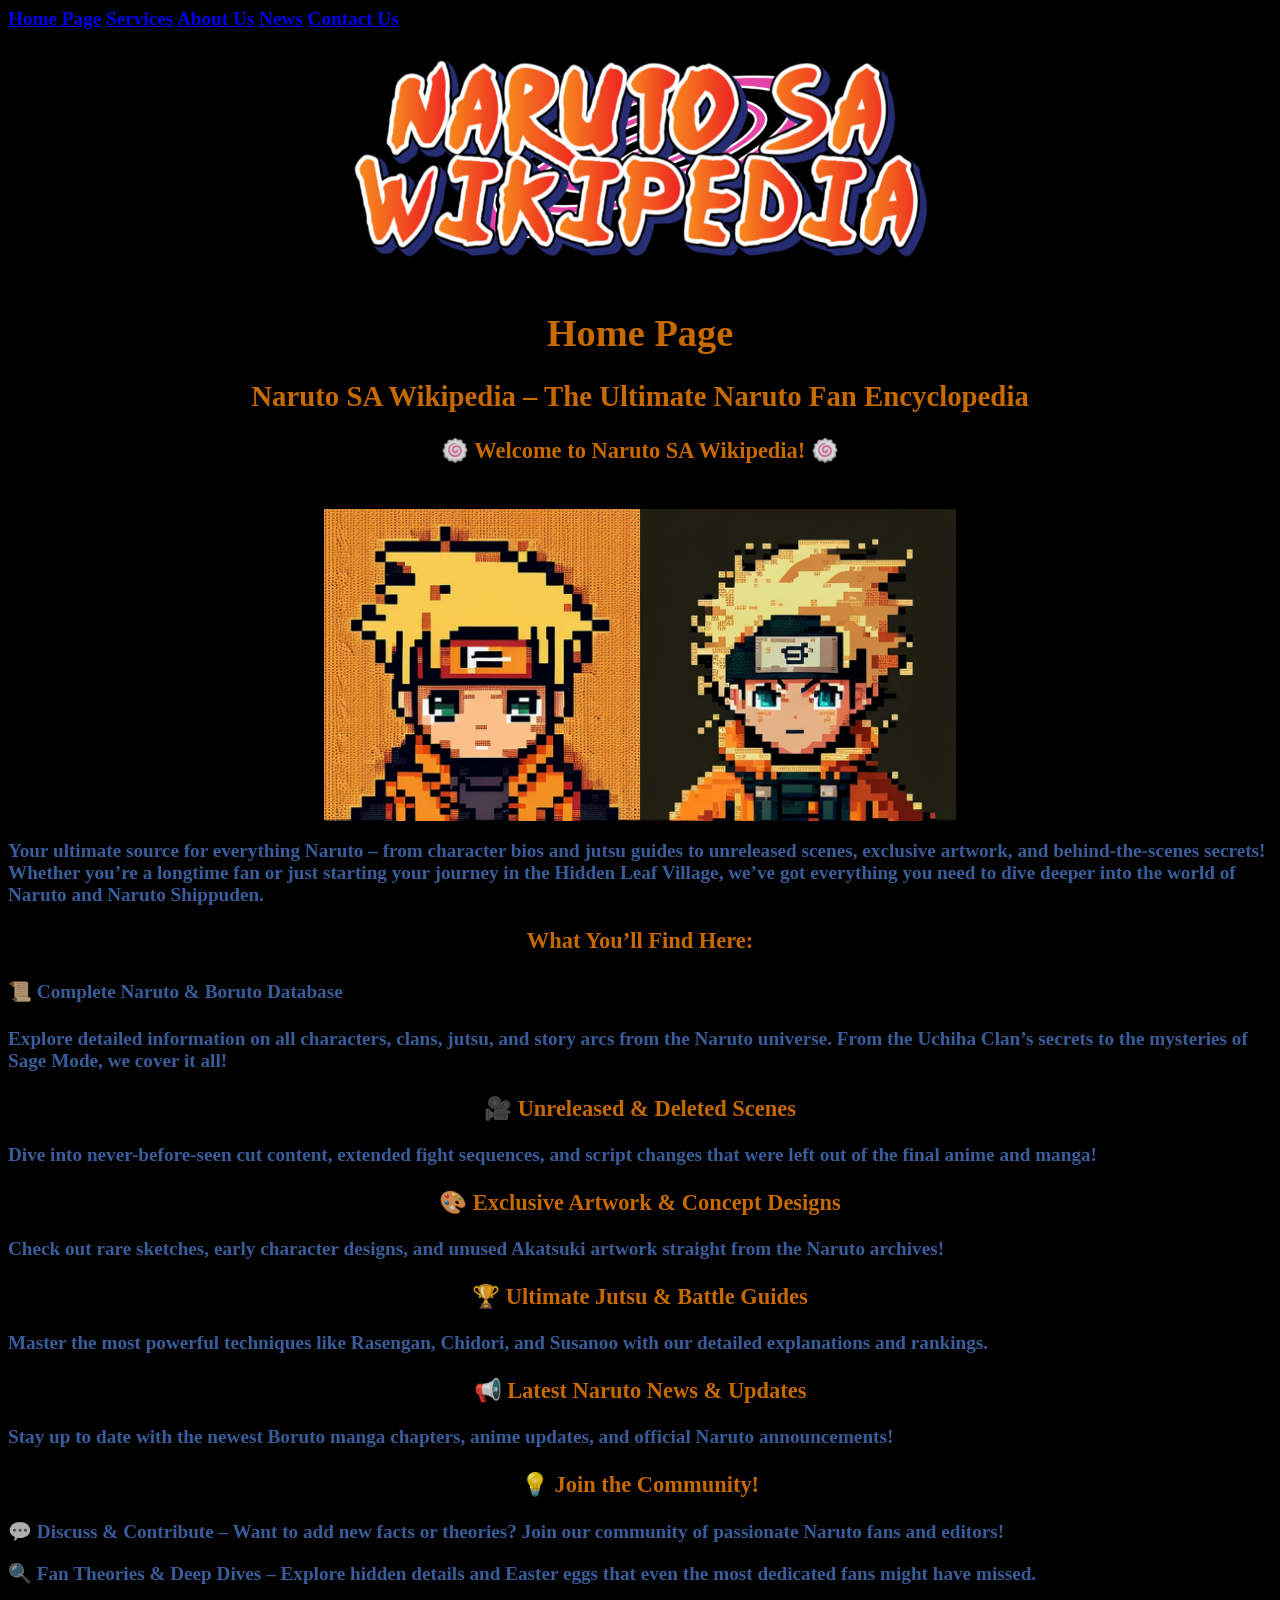
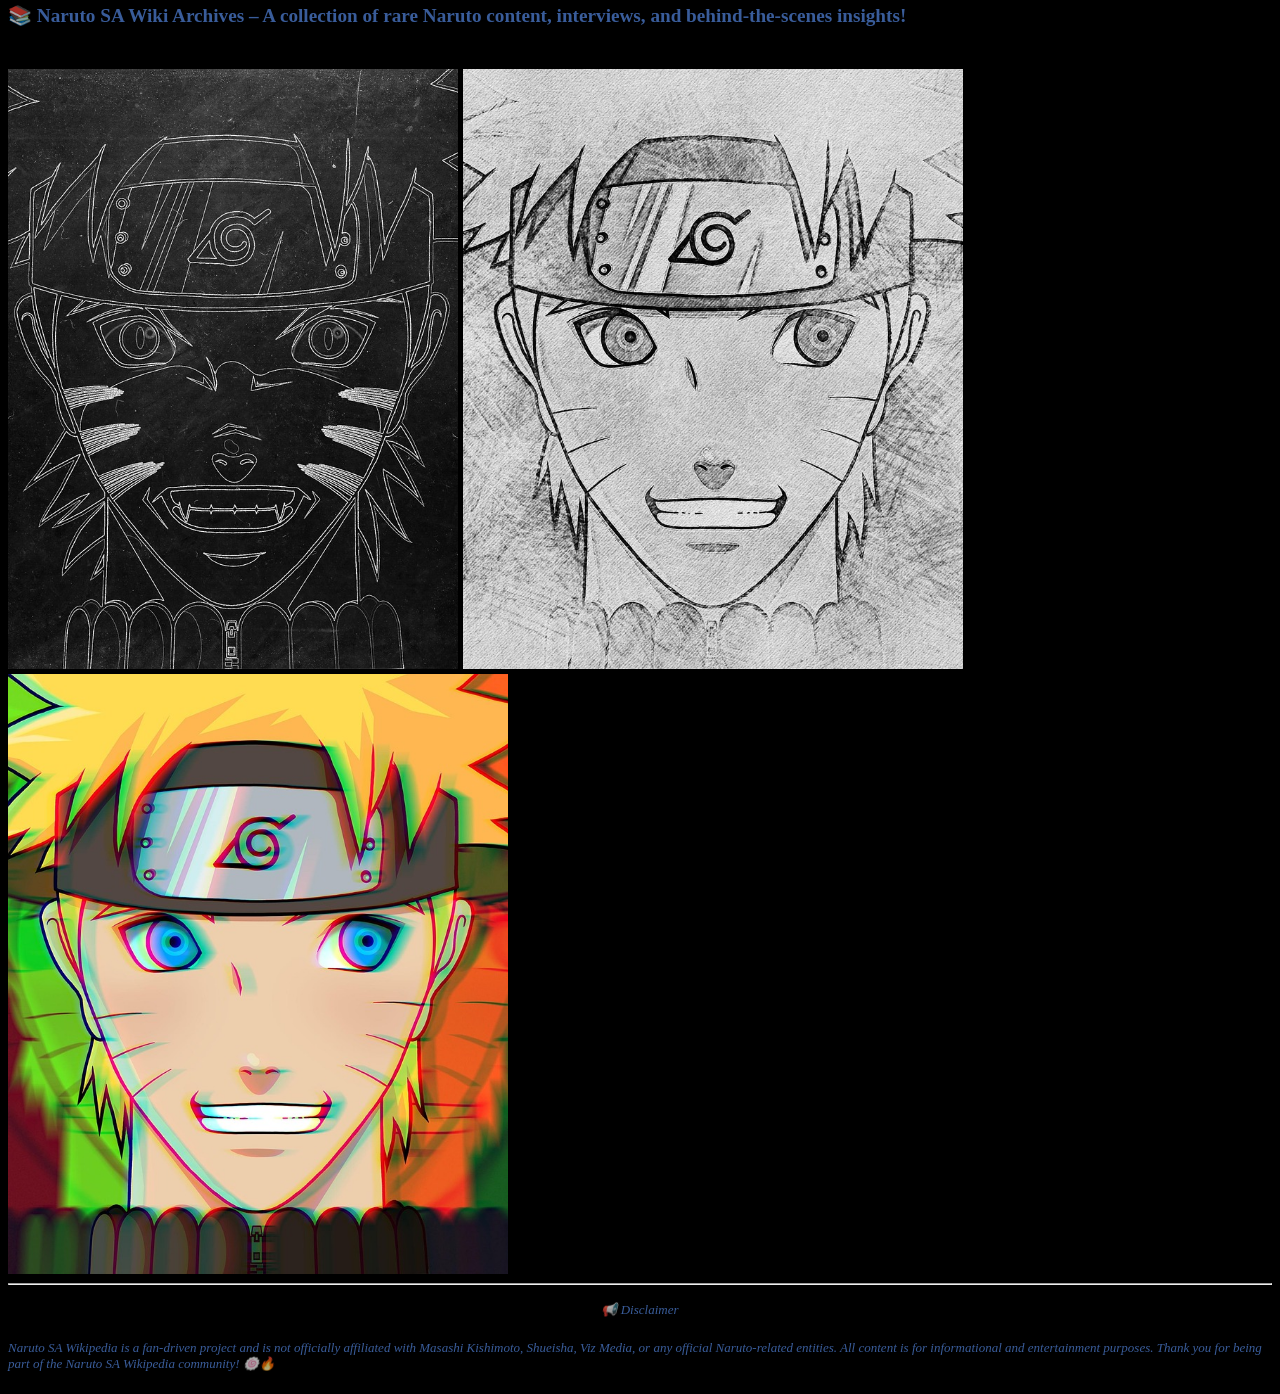
<file: index.html>
<html>
 <head>
   <title>Naruto SA Wikipedia | Home Page</title>
   <link rel="stylesheet" href="css/webtheme.css">  

 </head>   
 <body>
   <a href="index.html">Home Page</a>
   <a href="services.html">Services</a>
   <a href="aboutus.html">About Us</a>
   <a href="news.html">News</a>
   <a href="contactus.html">Contact Us</a>
   <br>
   <img src="Pictures/NARUTO-SA-WIKIPEDIA-3-9-2025.png";alt="NARUTO-SA-WIKIPEDIA-3-9-2025" class="logo">
   
    <h1 class="main_heading">Home Page</h1>
    <h2 class="headings_allignment">Naruto SA Wikipedia – The Ultimate Naruto Fan Encyclopedia</h2>
    <h3 class="headings_allignment">🍥 Welcome to Naruto SA Wikipedia! 🍥</h3>
    <br>
    <img src="Pictures/ai-generated-7866454_1280.jpg";alt="ai-generated-7866454_1280" class="logo">

    <p>Your ultimate source for everything Naruto – from character bios and jutsu guides to unreleased scenes, 
      exclusive artwork, and behind-the-scenes secrets! Whether you’re a longtime fan or 
      just starting your journey in the Hidden Leaf Village, we’ve got everything you need to dive deeper 
      into the world of Naruto and Naruto Shippuden.</p>

    <h3 class="headings_allignment">What You’ll Find Here:
</h3>
<h4>📜 Complete Naruto & Boruto Database</h4>
<p>Explore detailed information on all characters, clans, jutsu, and story arcs from the Naruto universe.
    From the Uchiha Clan’s secrets to the mysteries of Sage Mode, we cover it all!</p>

<h3 class="headings_allignment">🎥 Unreleased & Deleted Scenes</h3>
<p>Dive into never-before-seen cut content, extended fight sequences, and script changes
    that were left out of the final anime and manga!</p>
<h3 class="headings_allignment">🎨 Exclusive Artwork & Concept Designs</h3>
<p>Check out rare sketches, early character designs, and unused 
   Akatsuki artwork straight from the Naruto archives!</p>
<h3 class="headings_allignment">🏆 Ultimate Jutsu & Battle Guides</h3>
    <p>Master the most powerful techniques like 
      Rasengan, Chidori, and 
      Susanoo with our detailed explanations and rankings.</p>
<h3 class="headings_allignment">📢 Latest Naruto News & Updates</h3> 
<p>Stay up to date with the newest Boruto manga chapters, 
   anime updates, and official Naruto announcements!</p>   
<h3 class="headings_allignment">💡 Join the Community!</h3>
<p>💬 Discuss & Contribute – Want to add new facts or theories? Join our community of passionate Naruto fans and editors!

</p>
<p>
🔍 Fan Theories & Deep Dives – Explore hidden details and Easter eggs that even the most dedicated fans might have missed.
</p>
<p>
   📚 Naruto SA Wiki Archives – A collection of rare Naruto content, interviews, and behind-the-scenes insights!
   
   </p>
   <br>
    <img src="Pictures/naruto-7215196_1280.jpg";alt="naruto-7215196_1280" class="side_pics">
    <img src="Pictures/naruto-7203819_1280.jpg";alt="naruto-7215196_1280" class="side_pics2">
    <img src="Pictures/naruto-7249532_1280.jpg";alt="ai-generated-8231894_1280" class="side_pics2">

    <hr>
    <h4 class="small_print";>📢 Disclaimer</h4>
    <h5 class="small_print2">Naruto SA Wikipedia is a fan-driven project and is not officially affiliated with Masashi Kishimoto, Shueisha, Viz Media, or any official Naruto-related entities. All content is for informational and entertainment purposes.

        Thank you for being part of the Naruto SA Wikipedia community! 🍥🔥</h5>


 </body>
</html>
</file>
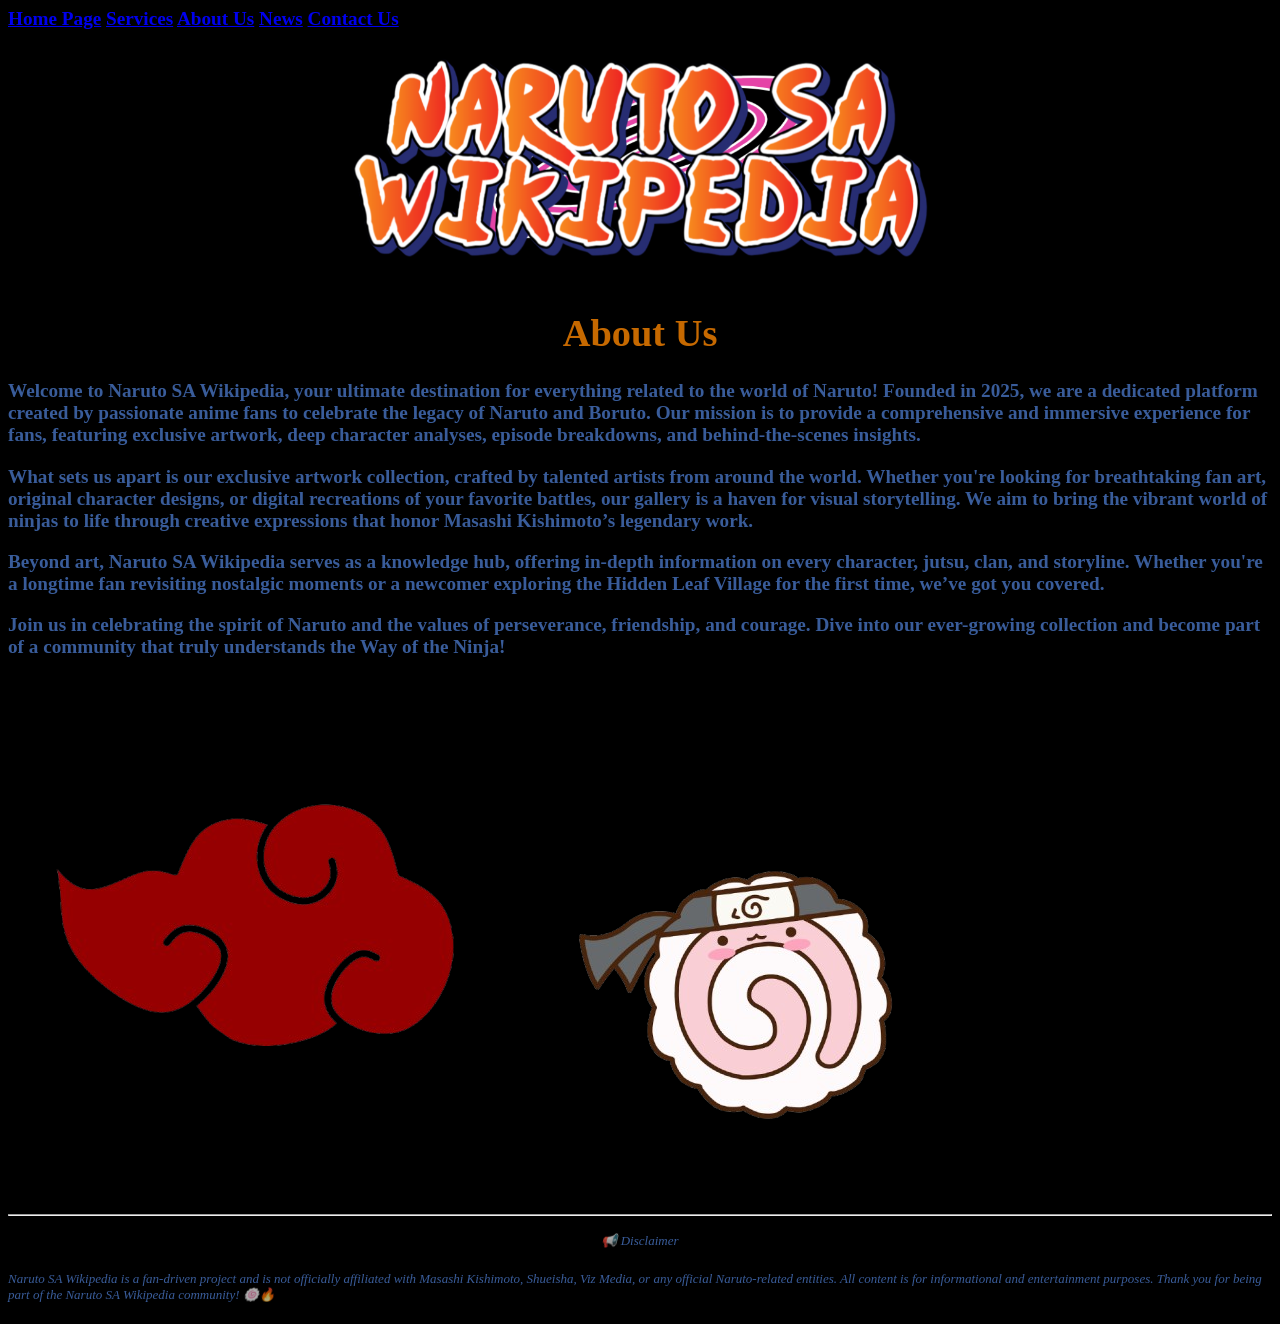
<file: aboutus.html>
<html>
    <head>
        <title>Naruto SA Wikipedia | About Us</title>
        <link rel="stylesheet" href="css/webtheme.css">      
    </head>
    <body>
        <a href="index.html" >Home Page</a>
        <a href="services.html">Services</a>
        <a href="aboutus.html">About Us</a>
        <a href="news.html">News</a>
        <a href="contactus.html">Contact Us</a>
        <br>
        <img src="Pictures/NARUTO-SA-WIKIPEDIA-3-9-2025.png";alt="NARUTO-SA-WIKIPEDIA-3-9-2025" class="logo">
        
        <h1 class="main_heading">About Us</h1>

        <p>Welcome to Naruto SA Wikipedia, your ultimate destination for everything related to the world of Naruto! Founded in 2025, 
            we are a dedicated platform created by passionate anime fans to celebrate the legacy of Naruto and Boruto. 
            Our mission is to provide a comprehensive and immersive experience for fans,
             featuring exclusive artwork, deep character analyses,
              episode breakdowns, and behind-the-scenes insights.
        </p>
        <p>What sets us apart is our exclusive artwork collection, 
            crafted by talented artists from around the world.
             Whether you're looking for breathtaking fan art, original character designs,
              or digital recreations of your favorite battles, our gallery is a haven for visual storytelling.
               We aim to bring the vibrant world of ninjas to life through creative expressions that 
               honor Masashi Kishimoto’s legendary work.
        </p>
        <p>Beyond art, Naruto SA Wikipedia serves as a knowledge hub, offering in-depth information on every character,
             jutsu, clan, and storyline. Whether you're a longtime fan revisiting nostalgic moments or a newcomer exploring
              the Hidden Leaf Village for the first time, we’ve got you covered.
        </p>
        <p>Join us in celebrating the spirit of Naruto and the values of perseverance, friendship, and courage.
             Dive into our ever-growing collection and become part of a
              community that truly understands the Way of the Ninja!</p>        
              <br>
        <img src="Pictures/akatsuki-7422263_1280-removebg-preview.png";alt="ai-generated-8231894_1280" class="services">
        <img src="Pictures/ninja-6061459_1280-removebg-preview.png";alt="ai-generated-8231894_1280" class="services">
              <hr>
              <h4 class="small_print";>📢 Disclaimer</h4>
              <h5 class="small_print2">Naruto SA Wikipedia is a fan-driven project and is not officially affiliated with Masashi Kishimoto, Shueisha, Viz Media, or any official Naruto-related entities. All content is for informational and entertainment purposes.
      
                  Thank you for being part of the Naruto SA Wikipedia community! 🍥🔥</h5>      
              
        

    </body>
</html>
</file>
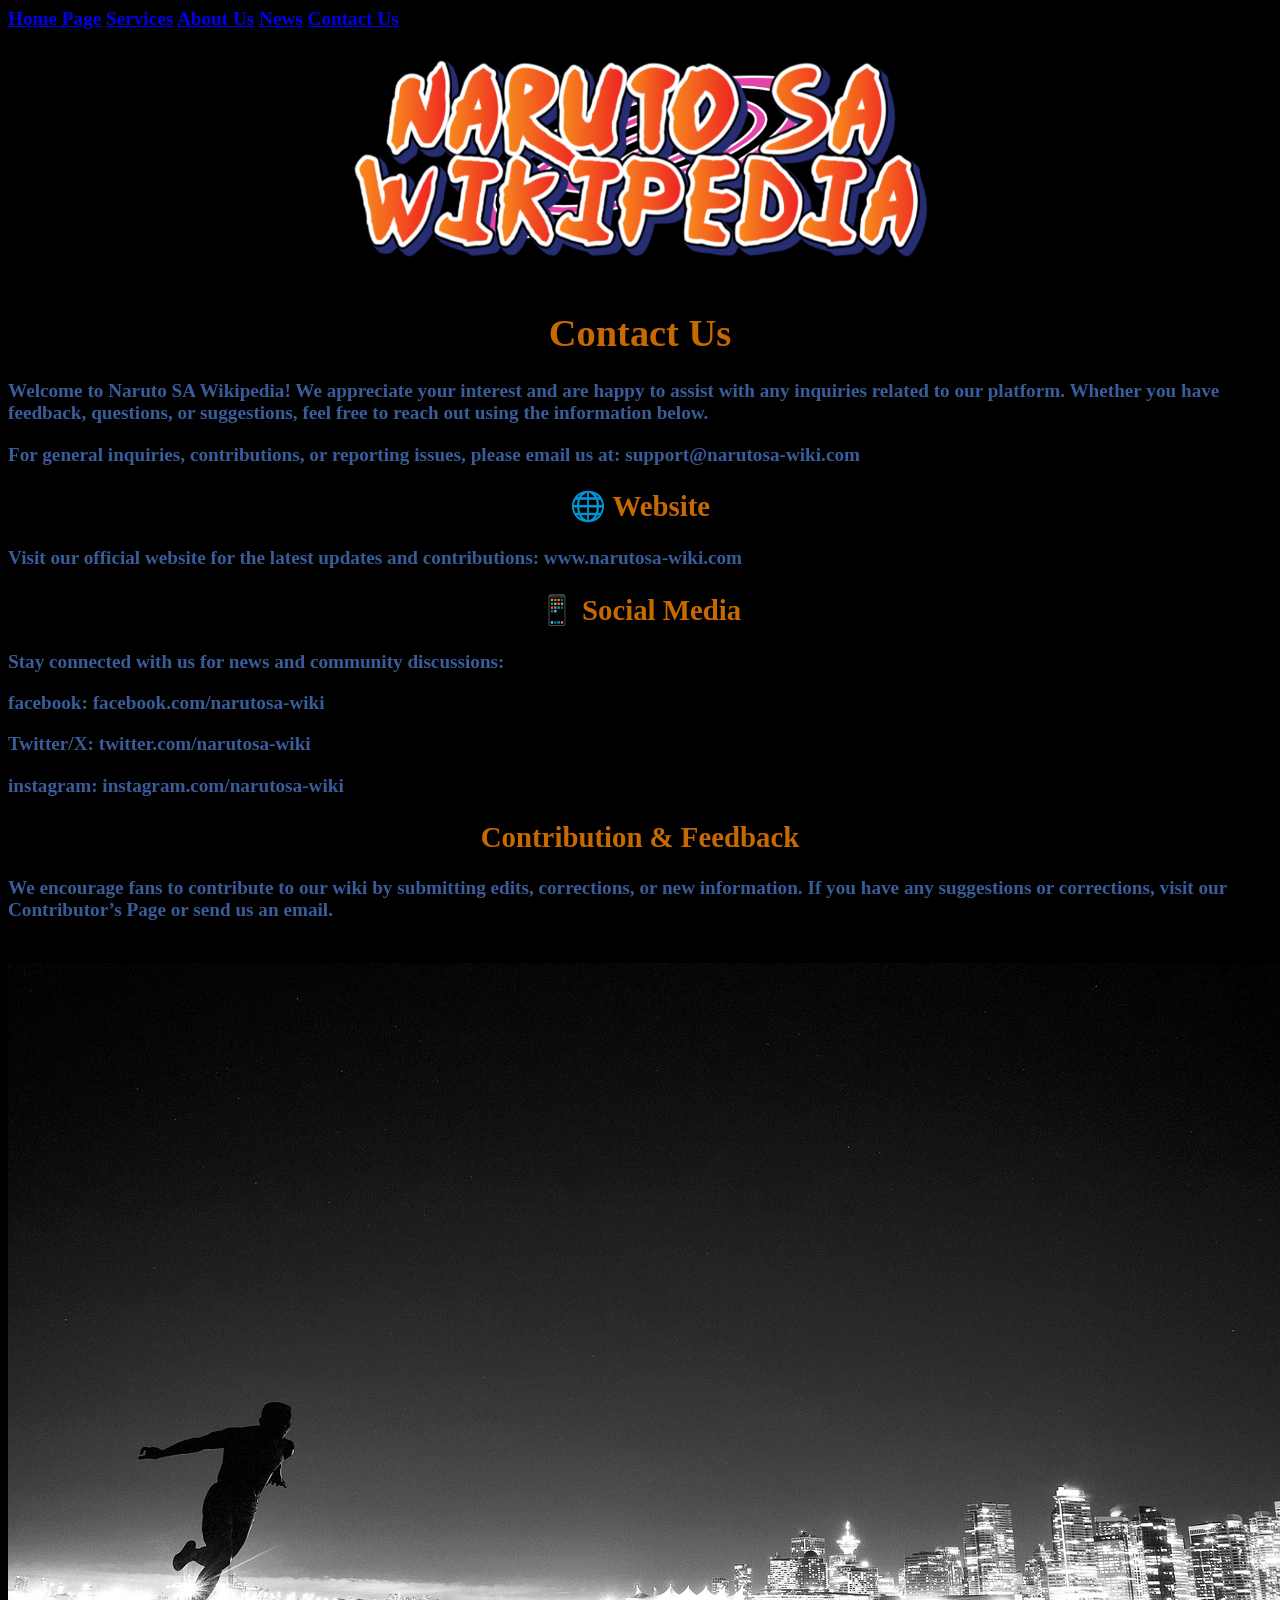
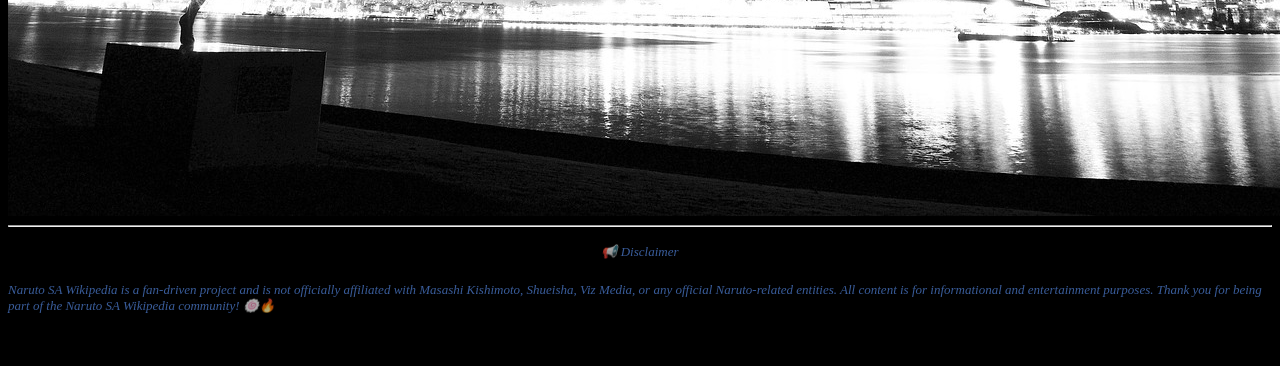
<file: contactus.html>
<html>
    <head>
        <title>Naruto SA Wikipedia | Contact Us</title>
        <link rel="stylesheet" href="css/webtheme.css">

    </head>
    <body>
        <a href="index.html";class="links">Home Page</a>
        <a href="services.html">Services</a>
        <a href="aboutus.html">About Us</a>
        <a href="news.html">News</a>
        <a href="contactus.html">Contact Us</a>
        <br>
        <img src="Pictures/NARUTO-SA-WIKIPEDIA-3-9-2025.png";alt="NARUTO-SA-WIKIPEDIA-3-9-2025" class="logo">
        <h1 class="main_heading">Contact Us</h1>
        <p>Welcome to Naruto SA Wikipedia! We appreciate your 
            interest and are happy to assist with any inquiries related to our platform. Whether you have feedback, questions, or suggestions,
             feel free to reach out using the information below.</p>
             <p>For general inquiries, contributions, or reporting issues, please email us at:
                support@narutosa-wiki.com</p>
        <h2 class="headings_allignment">🌐 Website</h2>
        <p>Visit our official website for the latest updates and contributions:
        www.narutosa-wiki.com</p>
        <h2 class="headings_allignment">📱 Social Media</h2>
        <p>Stay connected with us for news and community discussions:</p>
        <p>facebook: facebook.com/narutosa-wiki</p>
        <p>Twitter/X: twitter.com/narutosa-wiki</p>
        <p>instagram: instagram.com/narutosa-wiki</p>
        <h2 class="headings_allignment">Contribution & Feedback</h2>
        <p>We encourage fans to contribute to our wiki by submitting edits, corrections, or new information. If you have any suggestions or corrections, visit our Contributor’s Page or send us an email.
        
        </p>
        <br>
        <img src="Pictures/night-5221582_1280.jpg"; alt="night-5221582_1280" class="series">
        <hr>
        <h4 class="small_print";>📢 Disclaimer</h4>
        <h5 class="small_print2">Naruto SA Wikipedia is a fan-driven project and is not officially affiliated with Masashi Kishimoto, Shueisha, Viz Media, or any official Naruto-related entities. All content is for informational and entertainment purposes.

            Thank you for being part of the Naruto SA Wikipedia community! 🍥🔥</h5>

        <br>
    </body>
</html>
</file>
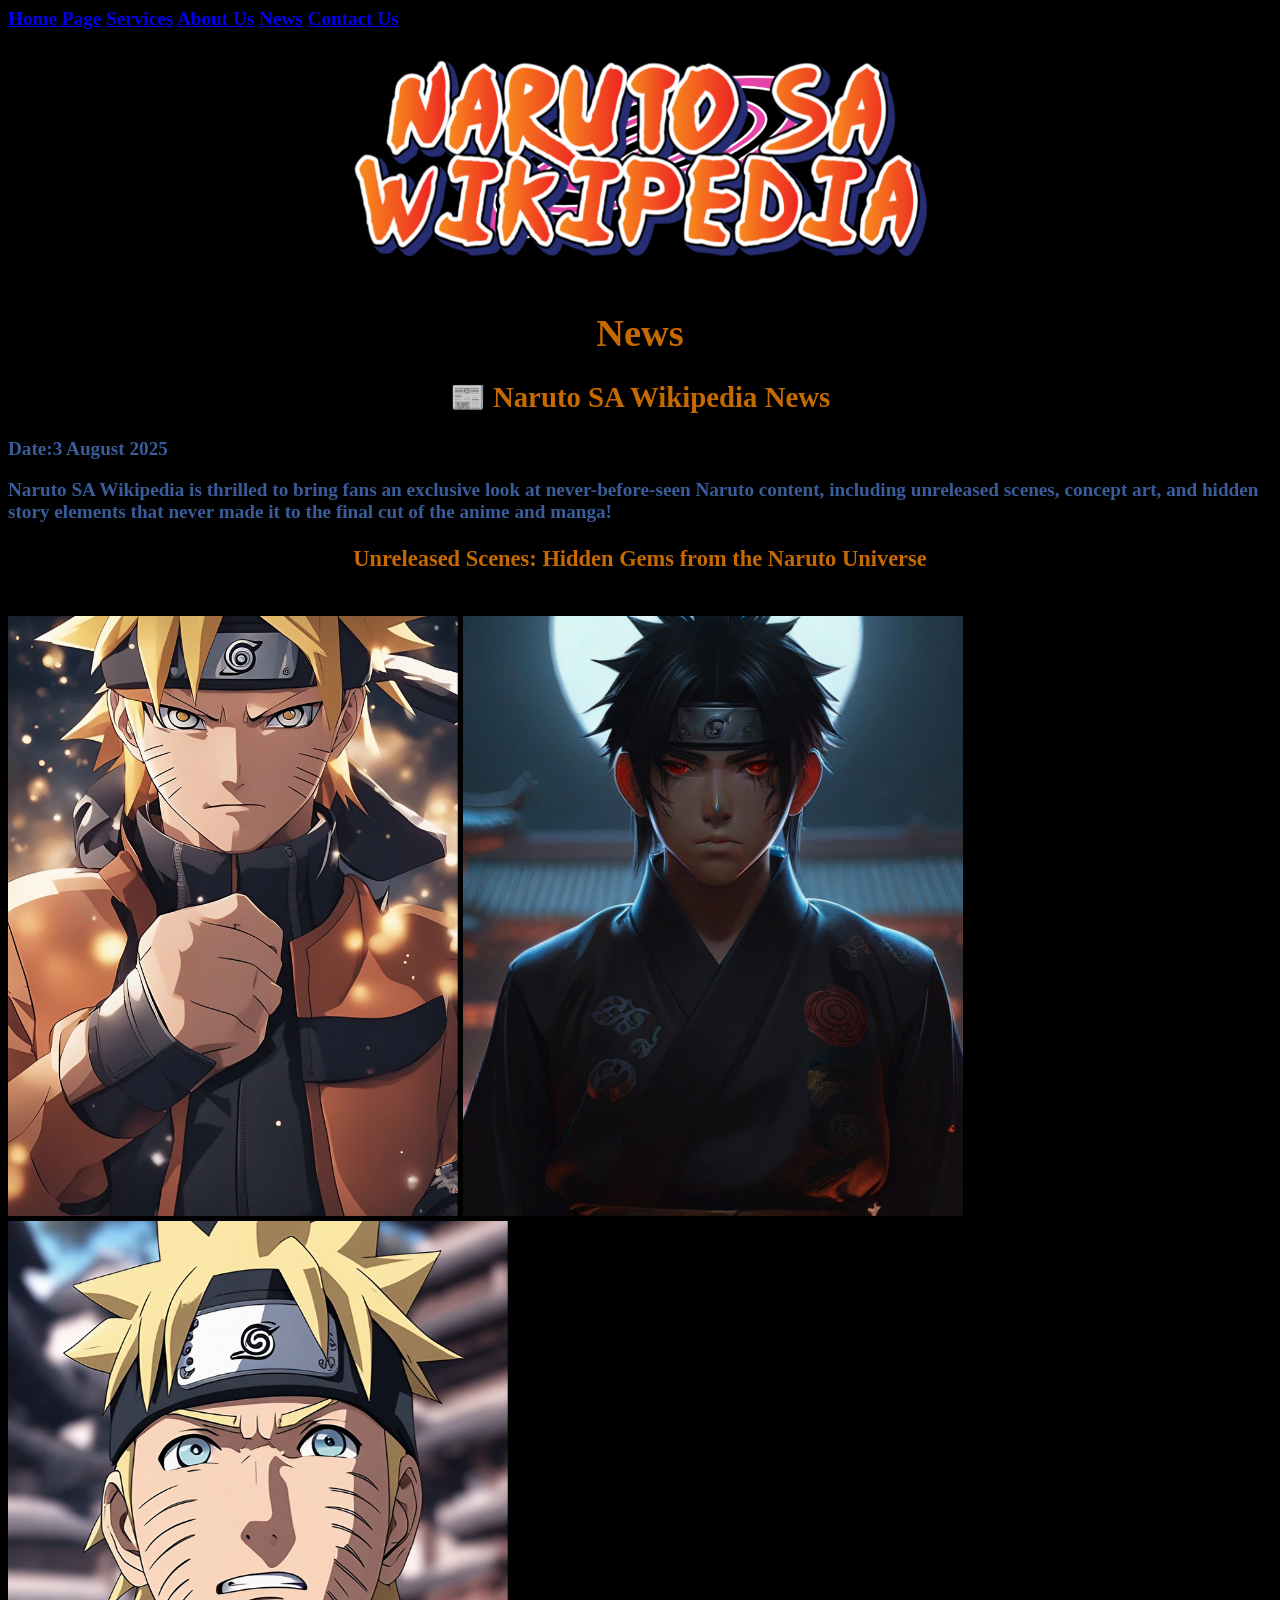
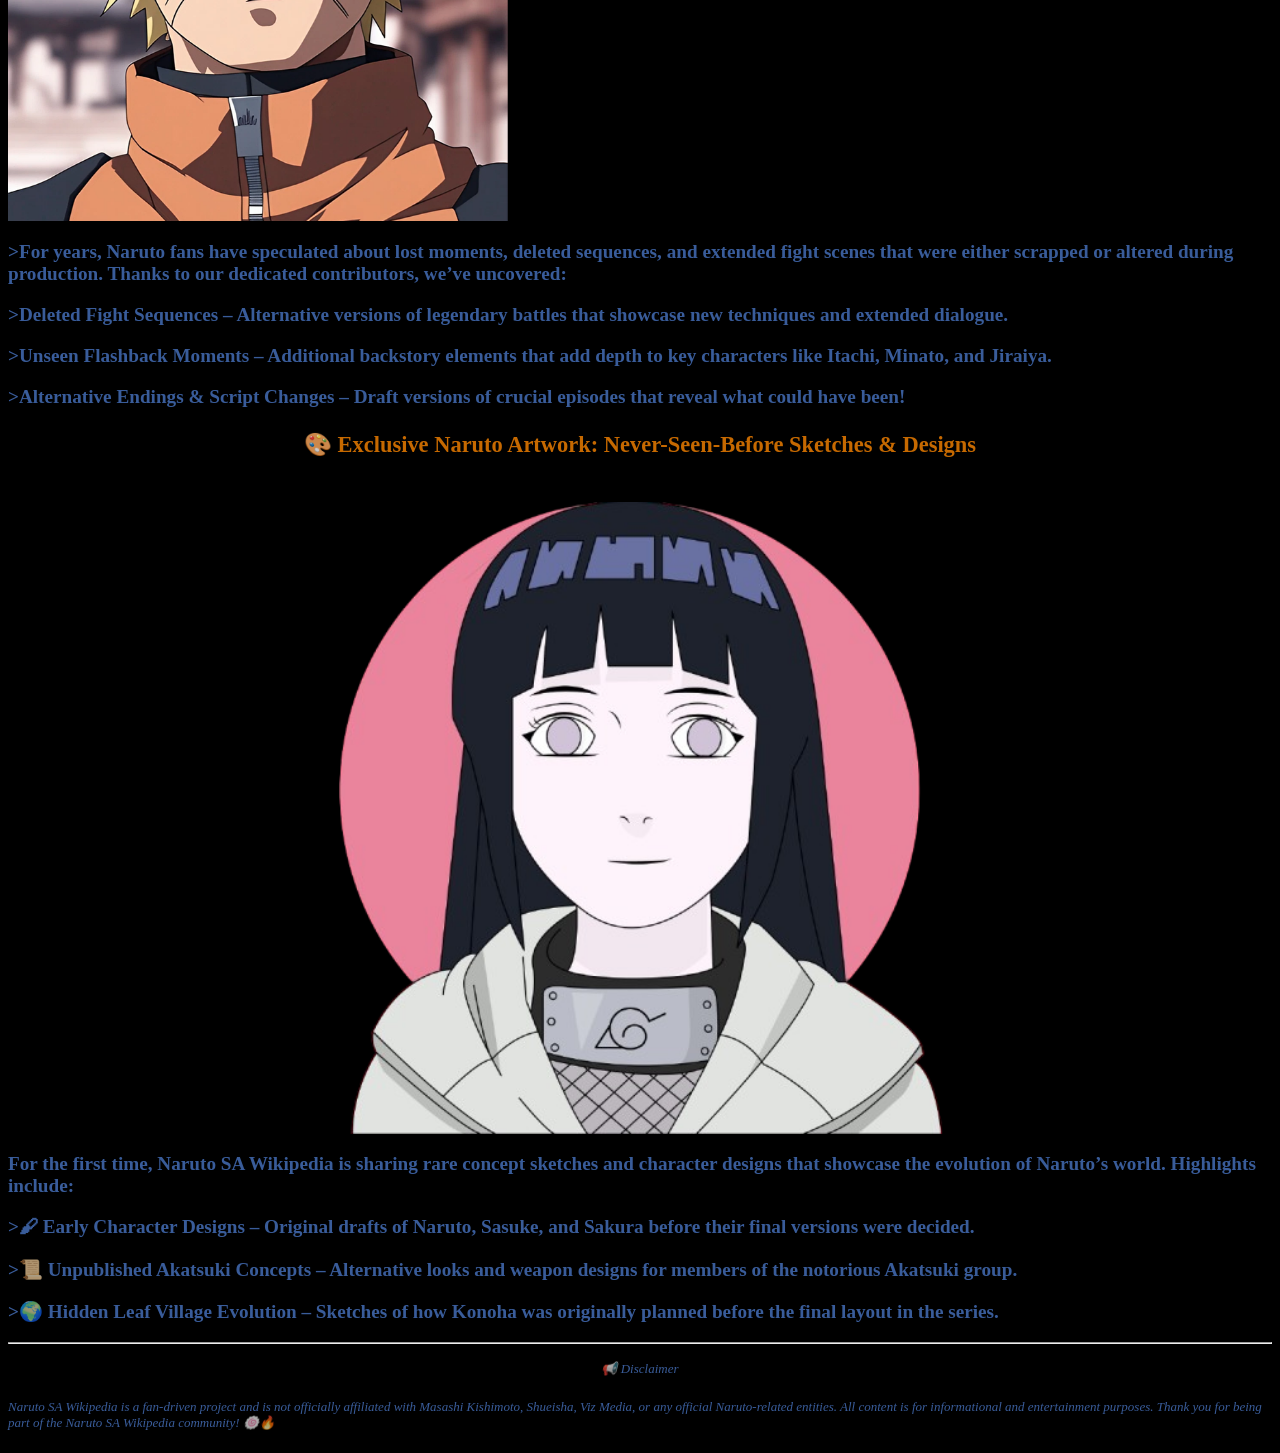
<file: news.html>
<html>
    <head>
        <title>Naruto SA Wikipedia | News</title>
        <link rel="stylesheet" href="css/webtheme.css">

    </head>
    <body>
        <a href="index.html">Home Page</a>
        <a href="services.html">Services</a>
        <a href="aboutus.html">About Us</a>
        <a href="news.html">News</a>
        <a href="contactus.html">Contact Us</a>
        <br>
        <img src="Pictures/NARUTO-SA-WIKIPEDIA-3-9-2025.png";alt="NARUTO-SA-WIKIPEDIA-3-9-2025" class="logo">


        <h1 class="main_heading">News</h1>
        <h2 class="headings_allignment">📰 Naruto SA Wikipedia News</h2>
        <p></p>Date:3 August 2025
        <p>Naruto SA Wikipedia is thrilled to bring fans an exclusive look at never-before-seen Naruto content, 
            including unreleased scenes, concept art, and hidden story elements that never made it
             to the final cut of the anime and manga!</p>

        <h3 class="headings_allignment"> Unreleased Scenes: Hidden Gems from the Naruto Universe
</h3>
<br>
        <img src="Pictures/ai-generated-8231894_1280.png";alt="ai-generated-8231894_1280" class="side_pics">
        <img src="Pictures/ai-generated-8669034_1280.png";alt="ai-generated-8231894_1280" class="side_pics2">
        <img src="Pictures/ai-generated-8232206_1280.png";alt="ai-generated-8231894_1280" class="side_pics2">
        <p>>For years, Naruto fans have speculated about lost moments, deleted sequences, and extended fight scenes 
            that were either scrapped or altered during production. 
            Thanks to our dedicated contributors, we’ve uncovered:</p>
        <p> >Deleted Fight Sequences – Alternative versions of legendary battles that showcase new
             techniques and extended dialogue.</p>  
        <p>>Unseen Flashback Moments – Additional backstory elements that add depth
             to key characters like Itachi, Minato, and Jiraiya.
        </p>
        <p> >Alternative Endings & Script Changes – Draft versions of crucial episodes
             that reveal what could have been!</p>  
        <h3 class="headings_allignment">🎨 Exclusive Naruto Artwork: Never-Seen-Before Sketches & Designs</h3>
        <br>
        <img src="Pictures/hinata-5732840_1280-removebg-preview.png";alt="ai-generated-8231894_1280" class="services2">
        <p>For the first time, Naruto SA Wikipedia is sharing rare concept 
            sketches and character designs that showcase the evolution of Naruto’s world. Highlights include:</p>
            <p>>🖌 Early Character Designs – Original drafts of Naruto, Sasuke, and Sakura before their final versions were decided.</p>
            <p>>📜 Unpublished Akatsuki Concepts – Alternative looks and weapon designs for members of the notorious Akatsuki group.</p>
            <p>>🌍 Hidden Leaf Village Evolution – Sketches of how Konoha was originally planned before the final layout in the series.</p>
        

        
        <hr>
        <h4 class="small_print";>📢 Disclaimer</h4>
        <h5 class="small_print2">Naruto SA Wikipedia is a fan-driven project and is not officially affiliated with Masashi Kishimoto, Shueisha, Viz Media, or any official Naruto-related entities. All content is for informational and entertainment purposes.

            Thank you for being part of the Naruto SA Wikipedia community! 🍥🔥</h5>
    </body>
</html>
</file>
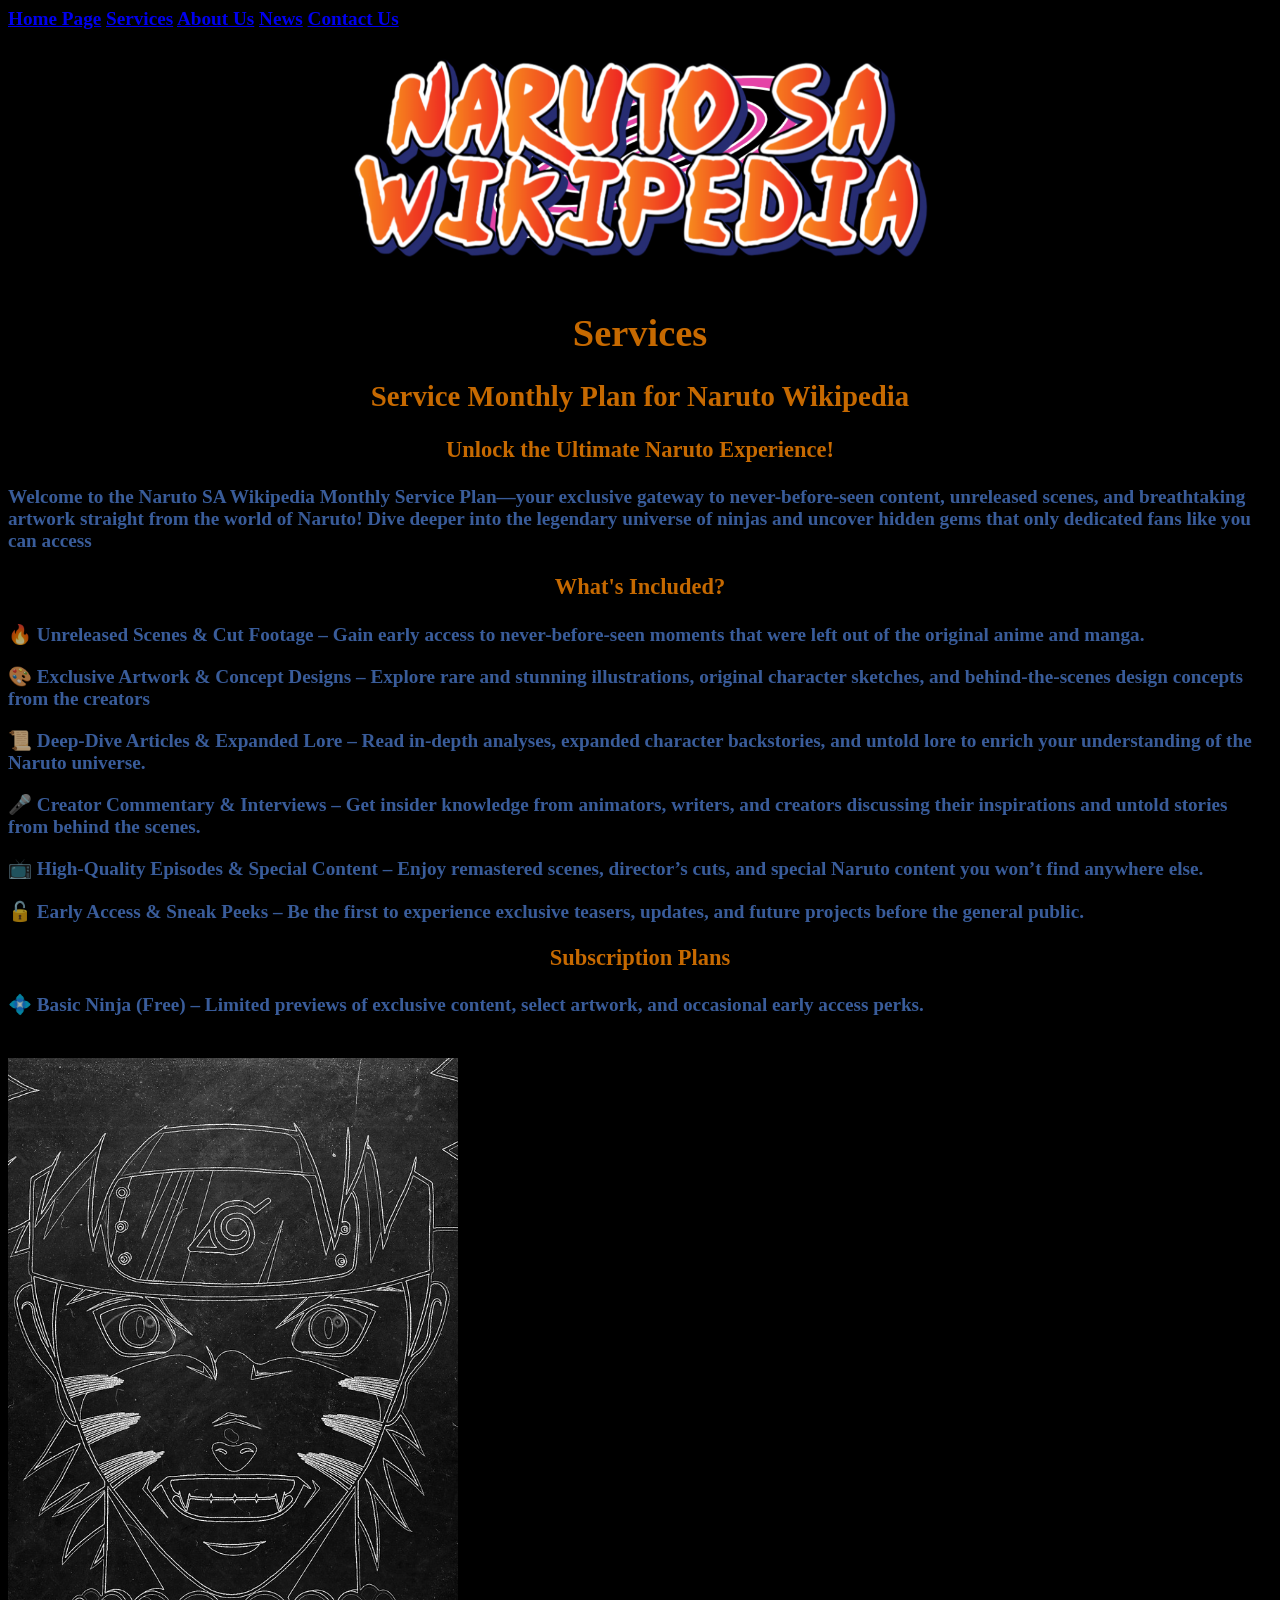
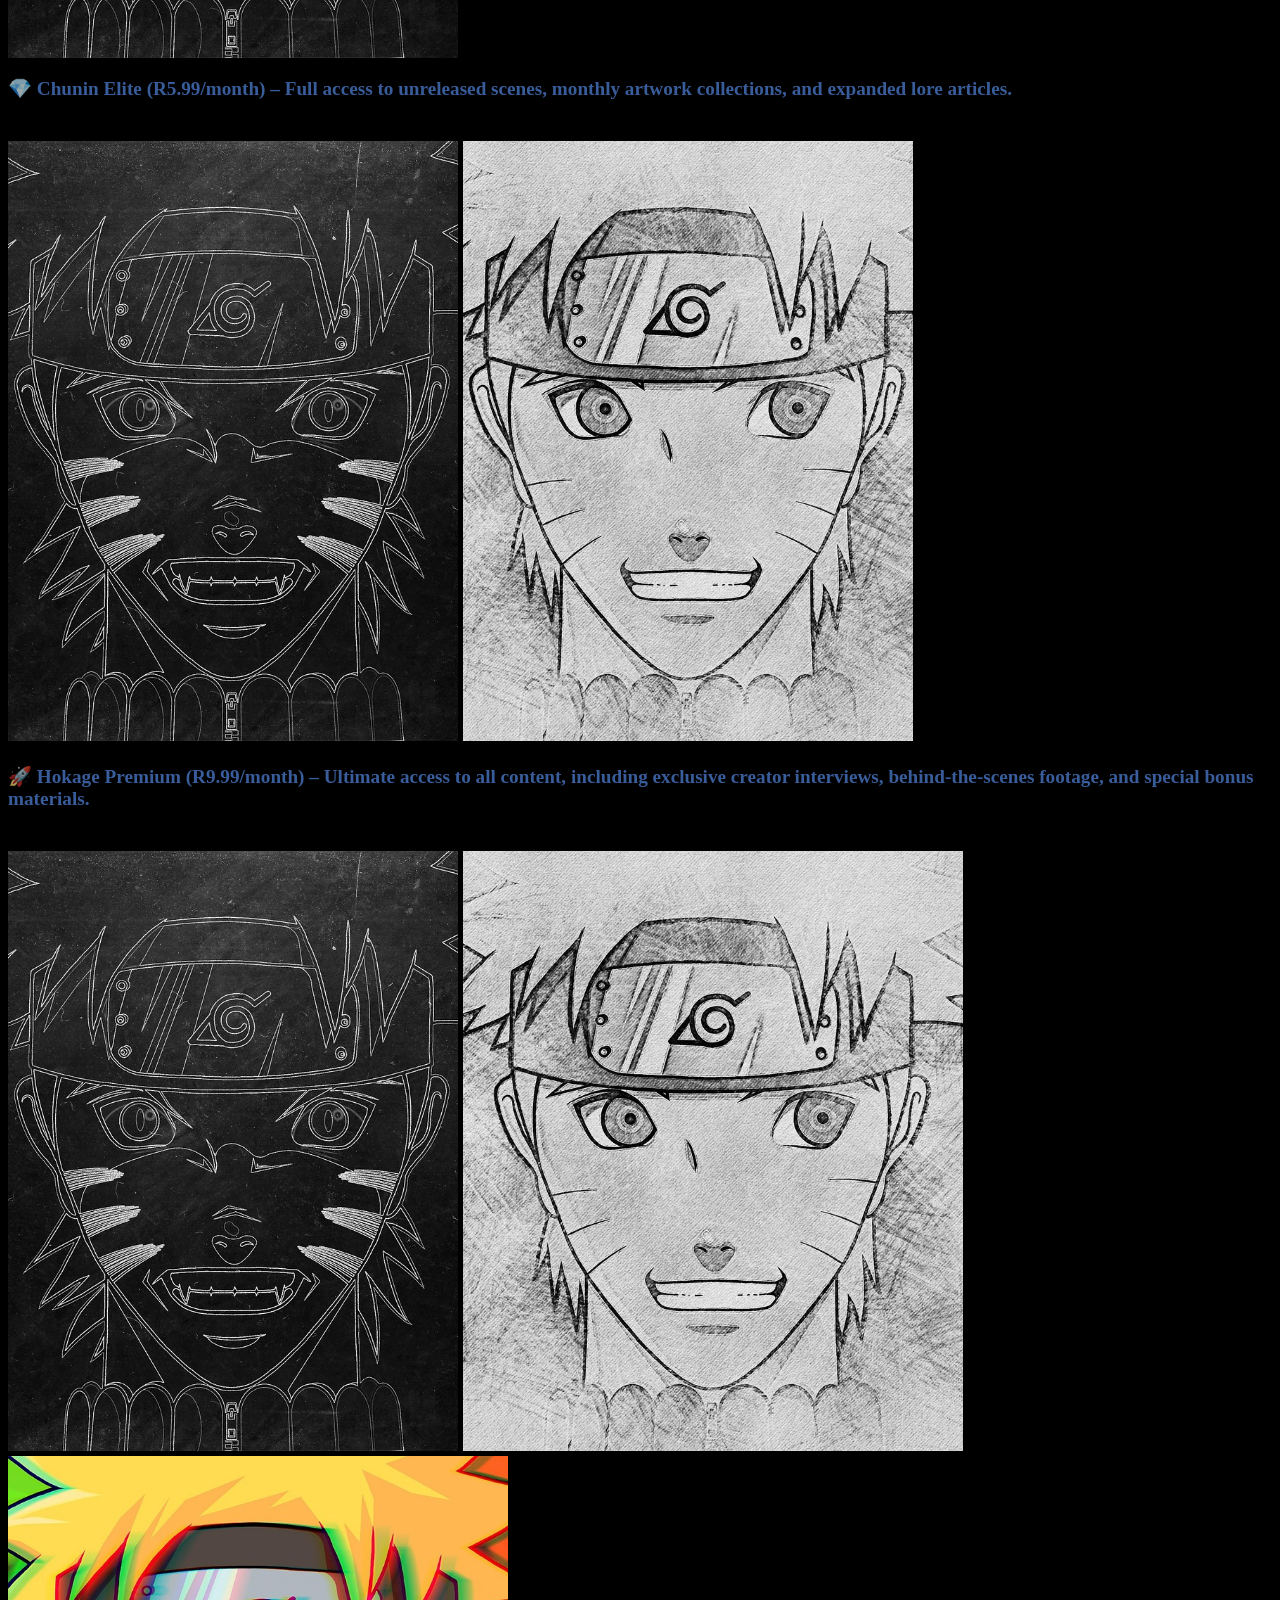
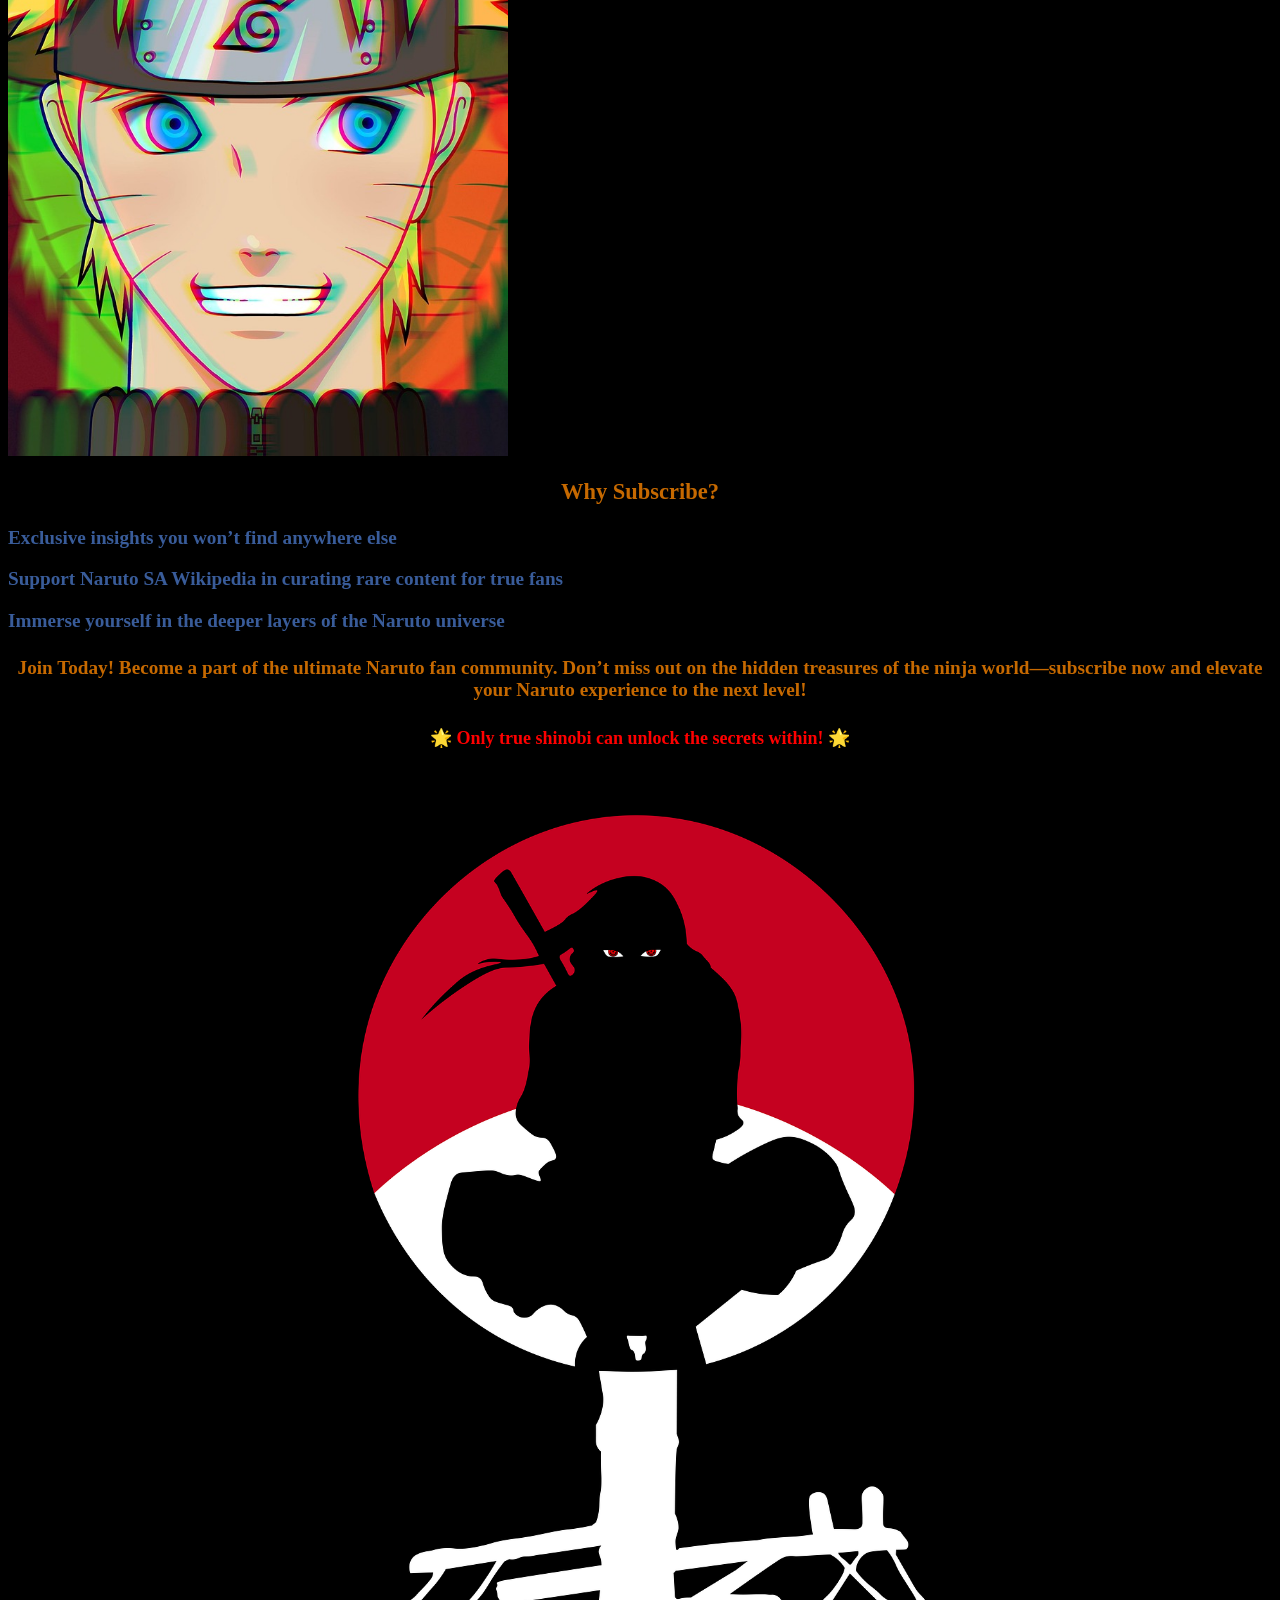
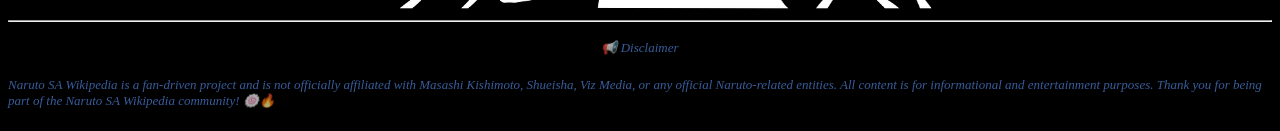
<file: services.html>
<html>
    <head>
        <title>Naruto SA Wikipedia | Services</title>
        <link rel="stylesheet" href="css/webtheme.css">

    </head>
    <body>
        <a href="index.html">Home Page</a>
        <a href="services.html">Services</a>
        <a href="aboutus.html">About Us</a>
        <a href="news.html">News</a>
        <a href="contactus.html">Contact Us</a>
        <br>
        <img src="Pictures/NARUTO-SA-WIKIPEDIA-3-9-2025.png";alt="NARUTO-SA-WIKIPEDIA-3-9-2025" class="logo">
        
        <h1 class="main_heading">Services</h1>
        <h2  class="headings_allignment">Service Monthly Plan for Naruto Wikipedia</h2>
        <h3 class="headings_allignment">Unlock the Ultimate Naruto Experience!</h3>
        <p>Welcome to the Naruto SA Wikipedia Monthly Service Plan—your exclusive gateway to 
            never-before-seen content, unreleased scenes, and breathtaking
             artwork straight from the world of Naruto! Dive deeper into the legendary universe of
              ninjas and uncover hidden gems that only dedicated fans like you can access</p>
         <h3 class="headings_allignment">What's Included?</h3>
         <p>🔥 Unreleased Scenes & Cut Footage – Gain 
            early access to never-before-seen 
            moments that were left out of the original anime and manga.</p> 
        <p>🎨 Exclusive Artwork & 
            Concept Designs – Explore rare and stunning illustrations,
             original character sketches, 
            and behind-the-scenes design concepts from the creators</p>  
            <p>📜 Deep-Dive Articles & Expanded Lore – Read in-depth analyses,
                 expanded character backstories,
                 and untold lore to enrich your understanding of the Naruto universe.</p>
                 <p>🎤 Creator Commentary & Interviews – Get insider 
                    knowledge from animators, writers, and creators 
                    discussing their inspirations and untold stories from behind
                     the scenes.</p> 
                     <p>📺 High-Quality Episodes & Special Content –
                         Enjoy remastered scenes, director’s cuts, 
                        and special Naruto content you won’t find anywhere else.</p>
                        <p>🔓 Early Access & Sneak Peeks – 
                            Be the first to experience exclusive teasers, 
                            updates, and future projects before the general public.</p>
                            
<h3 class="headings_allignment">Subscription Plans</h3>
<p>💠 Basic Ninja (Free) – Limited previews of exclusive content, 
    select artwork, 
    and occasional early access perks.</p>
    <br>
    <img src="Pictures/naruto-7215196_1280.jpg";alt="naruto-7215196_1280" class="side_pics">
    <p>💎 Chunin Elite (R5.99/month) – Full access to unreleased scenes,
         monthly artwork collections, 
        and expanded lore articles.</p>
        <br>
        <img src="Pictures/naruto-7215196_1280.jpg";alt="naruto-7215196_1280" class="side_pics">
    <img src="Pictures/naruto-7203819_1280.jpg";alt="naruto-7215196_1280" class="side_pics">
        
        <p>🚀 Hokage Premium (R9.99/month) – 
            Ultimate access to all content, including exclusive creator interviews, behind-the-scenes footage,
             and special bonus materials.</p>
             <br>
             <img src="Pictures/naruto-7215196_1280.jpg";alt="naruto-7215196_1280" class="side_pics">
    <img src="Pictures/naruto-7203819_1280.jpg";alt="naruto-7215196_1280" class="side_pics2">
    <img src="Pictures/naruto-7249532_1280.jpg";alt="ai-generated-8231894_1280" class="side_pics2">
        <h3 class="headings_allignment">Why Subscribe?</h3>
        <p>Exclusive insights you won’t find anywhere else</p>
        <p>Support Naruto SA Wikipedia in curating rare content for true fans</p>
        <p>Immerse yourself in the deeper layers of the Naruto universe</p>
        <h4 class="headings_allignment">Join Today!
        Become a part of the ultimate Naruto fan community. Don’t miss out on the hidden treasures of the ninja world—subscribe now and
         elevate your Naruto experience to the next level!</h4> 
         <p class="pop">🌟 Only true shinobi can unlock the secrets within! 🌟</p>   
        <br>
        <img src="Pictures/naruto-5783103_1280.png" ;alt="ai-generated-8231894_1280" class="services2">
        <hr>
        <h4 class="small_print";>📢 Disclaimer</h4>
        <h5 class="small_print2">Naruto SA Wikipedia is a fan-driven project and is not officially affiliated with Masashi Kishimoto, Shueisha, Viz Media, or any official Naruto-related entities. All content is for informational and entertainment purposes.

            Thank you for being part of the Naruto SA Wikipedia community! 🍥🔥</h5>
    </body>
</html>
</file>
<file: css/webtheme.css>
.main_heading{
    color: rgba(235, 125, 0, 0.844); text-align-last: center;
}
.logo{display: block;
    margin-left: auto;
    margin-right: auto;
    width: 50%;
}
.services {
    width: auto;
    height: auto;
    object-fit: cover;
  }
.side_pics{ width: 450px;
    height: 600px;
    object-fit:cover;
}  
.side_pics2{ width: 500px;
    height: 600px;
    object-fit:cover;
}  
.services2 {
    width: auto;
    height: auto;
    object-fit: cover;display: block;
    margin-left: auto;
    margin-right: auto;
    width: 50%;
}
.side_pics3{ width: 700px;
    height: 600px;
    object-fit:cover;
}

.headings_allignment{text-align: center; color: rgba(235, 125, 0, 0.844) ;
}
.small_print{font-style: italic;font-weight: 100;font-size: small;text-align: center;
}
.small_print2{font-style: italic;font-weight: 100;font-size: small;
}

html{background-color: rgb(0, 0, 0); font-style:inherit ; color: #5487e1ae;font-weight: 600;font-size: larger;
}
.links{font-weight: 300;text-align: center;align-items: center;background-color: rgb(255, 170, 0);
}
.body2{font-weight: 300;text-align: center;align-items: center;align-content: center;display: block;
    margin-left: auto;
    margin-right: auto;
    width: 50%;
}
.pop{color: red; text-align: center;font-size: large;

}
</file>
